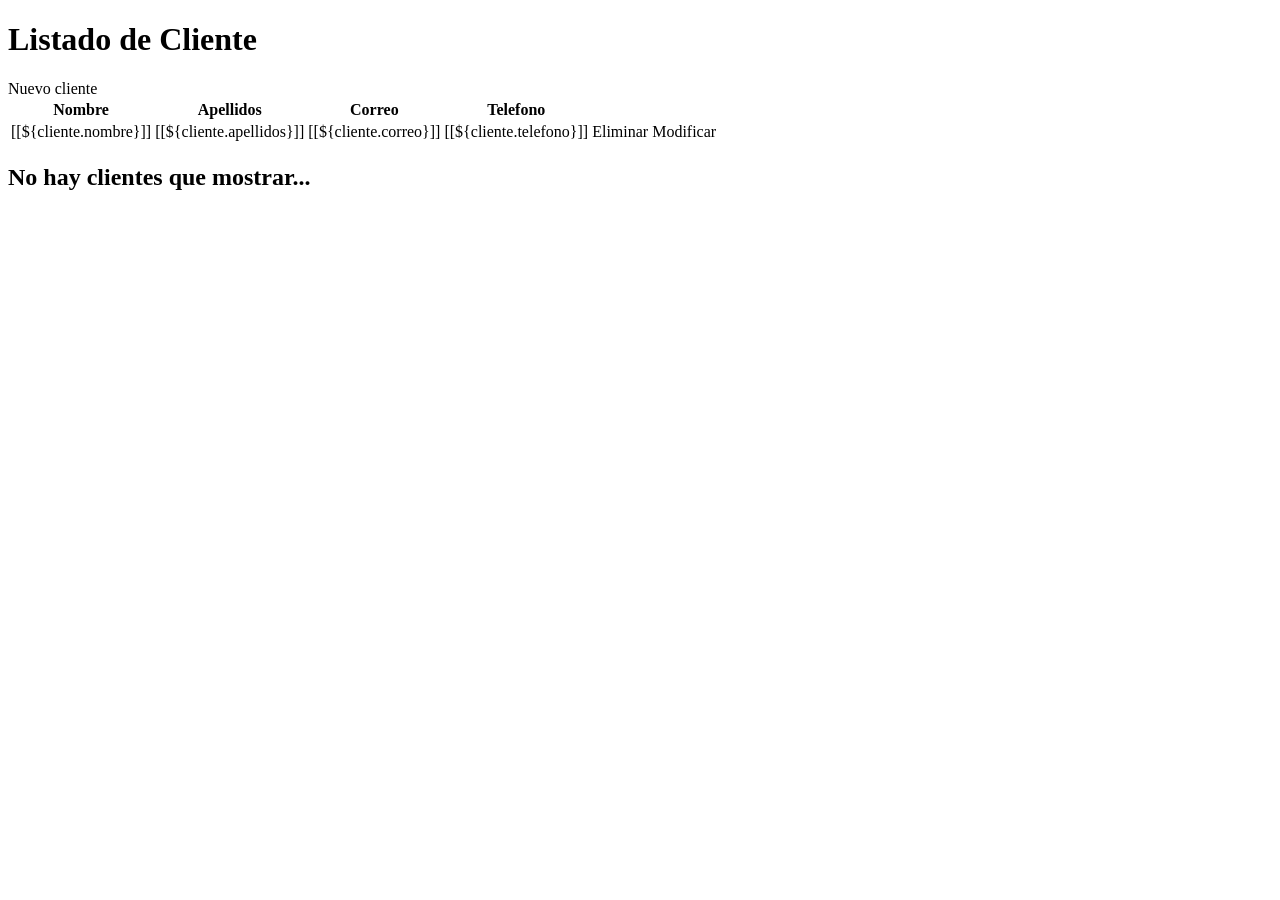
<file: src/main/resources/templates/index.html>
<!DOCTYPE html>
<html xmlns:th="hhtps://thymeleaf.org">
    <head>
        <title>TechShop</title>
        <meta charset="UTF-8"/>
    </head>
    <body>
        <header th:replace="layout/plantilla :: header"/>
        <h1>Listado de Cliente</h1>
        <a th:href="@{/cliente/nuevo}">Nuevo cliente</a>

        <div th:if="${clientes != null and !clientes.empty}">

            <table border="0">
                <thead>
                    <tr>
                        <th>Nombre</th>
                        <th>Apellidos</th>
                        <th>Correo</th>
                        <th>Telefono</th>
                    </tr>
                </thead>
                <tbody>
                    <tr th:each="cliente : ${clientes}">
                        <td>[[${cliente.nombre}]]</td>
                        <td>[[${cliente.apellidos}]]</td>
                        <td>[[${cliente.correo}]]</td>
                        <td>[[${cliente.telefono}]]</td>
                        <td><a th:href="@{cliente/eliminar/} + ${cliente.idCliente}"/> Eliminar </td>
                        <td><a th:href="@{cliente/modificar/} + ${cliente.idCliente}"/> Modificar </td>
                    </tr>
                </tbody>
            </table>
        </div>
        <footer th:replace="layout/plantilla :: footer"/>

        <div th:if="${clientes == null or clientes.empty}">
            
            
            <div/>
            <h2>No hay clientes que mostrar...</h2>
            

    </body>
</html>
</file>
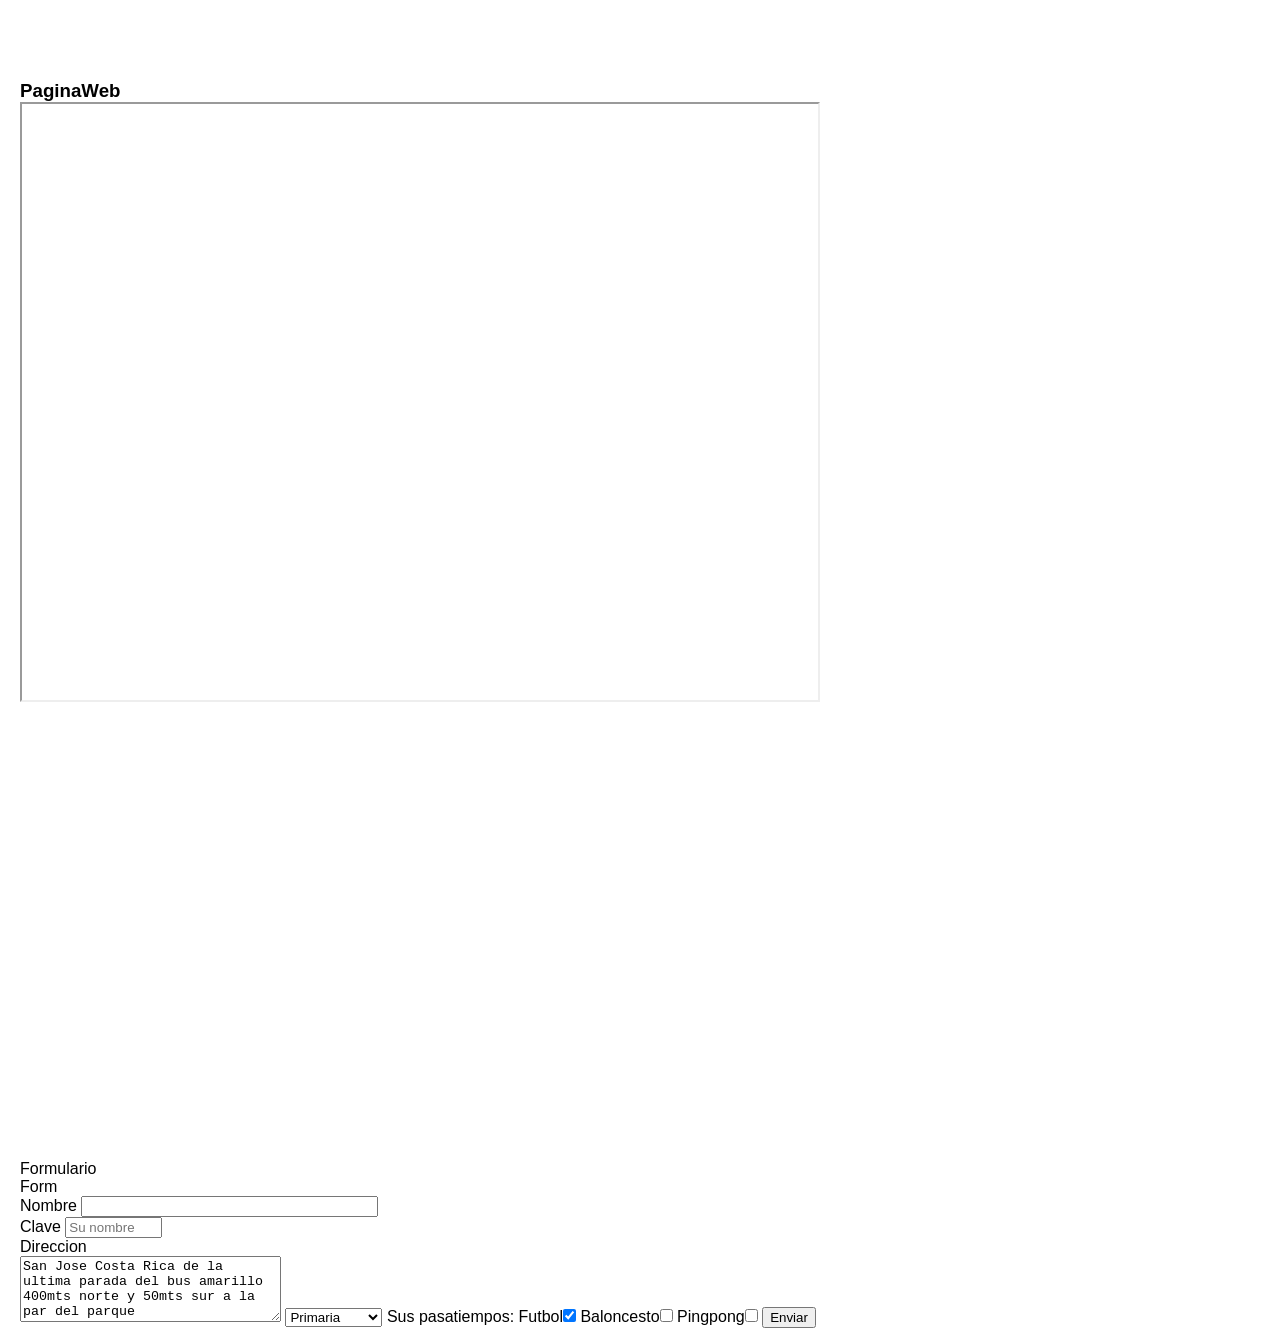
<file: src/main/resources/static/iframes.html>
<!DOCTYPE html>
<html lang="es">
    <head>
        <title>Techshop</title>
        <meta charset="UTF-8">
        <!-- la siguiente etiqueta es usada para informar a los SEO de busqueda -->
        <meta name="description" content="TechShop tienda en línea"/>
        <meta name="keyword" content="html,css,web"/>
        <link href="css/menu.css" rel="stylesheet" type="text/css"/>
    </head>
    <body>
        <section>
            
            <article>
                <header> <h3>PaginaWeb</h3></header>
                <iframe 
                    width='800'
                    height='600'
                    src='https://sistemas.ufidelitas.ac.cr/'>
                    
                </iframe>
                
  
            </article>
            
            <article>
                <iframe src="https://www.google.com/maps/embed?pb=!1m18!1m12!1m3!1d3929.9802741114595!2d-84.037018906034!3d9.935599012725419!2m3!1f0!2f0!3f0!3m2!1i1024!2i768!4f13.1!3m3!1m2!1s0x8fa0e3aa66fa362b%3A0xf134cee2340078e2!2sStem%20Center%20Fid%C3%A9litas!5e0!3m2!1ses!2scr!4v1675127623948!5m2!1ses!2scr" width="600" height="450" style="border:0;" allowfullscreen="" referrerpolicy="no-referrer-when-downgrade">
                    
                    
                </iframe>
            </article>
            <div> Formulario</div>
            <section>
                <article>
                    <header>Form</header>
                    <form name="info" action="registro.jsp" method="post">
                        <label> Nombre </label>
                        <input type="text" name="nombre" value="" size="35" />
                        <br>
                        <label> Clave </label>
                        <input type="password" placeholder="Su nombre" name="clave" value="" size="10" />
                        <br>
                        <label> Direccion </label>
                        <input type="hidden" name="id" value="1" />
                        <br>
                        <textarea name="direccion" rows="4" cols="30">
San Jose Costa Rica de la ultima parada del bus amarillo 400mts norte y 50mts sur a la par del parque
                        </textarea>
                        <select name="nivel">
                            <option>Primaria</option>
                            <option>Secundaria</option>
                            <option>Universitaria</option>
                        </select>
                        <label> Sus pasatiempos: </label>
                        Futbol<input type="checkbox" name="futbol" value="futbol" checked="checked" />
                        Baloncesto<input type="checkbox" name="baloncesto" value="baloncesto" />
                        Pingpong<input type="checkbox" name="pingpong" value="pingpong" />
                        <input type="submit" value="Enviar" />
                    </form>
                    
                    
                </article>
                
                
                
                
                
            </section>
            
        </section>
    </body>
</html>
</file>
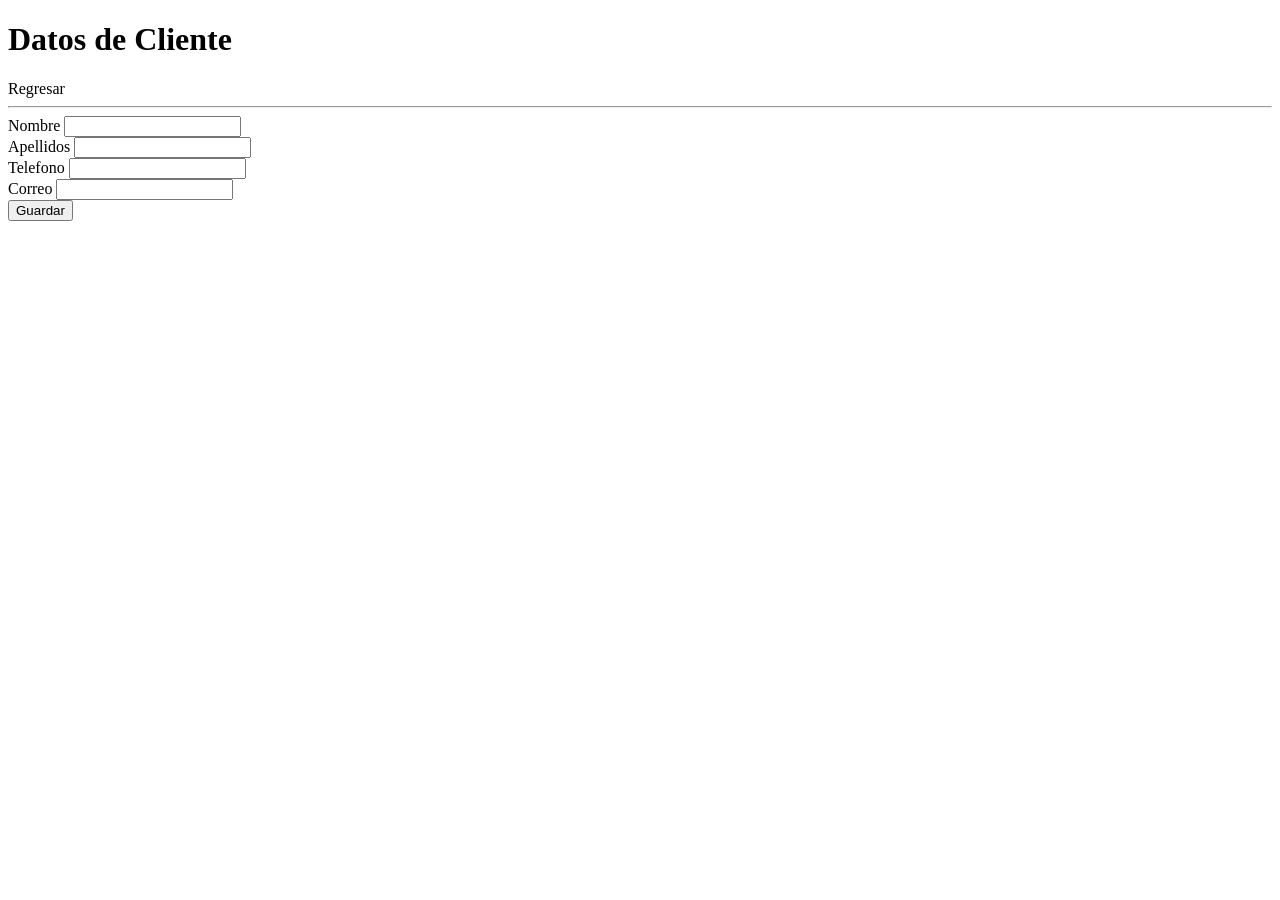
<file: src/main/resources/templates/modificaCliente.html>
<!DOCTYPE html>
<html xmlns:th="hhtps://thymeleaf.org">
    <head>
        <title>TechShop</title>
        <meta charset="UTF-8"/>
    </head>
    <body>
        <header th:replace="layout/plantilla :: header"/>
        <h1>Datos de Cliente</h1>
        <a th:href="@{/}">Regresar</a>
        <hr>
        <form th:action="@{/cliente/guardar}" method="post"
            th:object="${cliente}">
            
            <input type="hidden" name="idCliente"   th:field="*{idCliente}"/>
            
            <label> Nombre</label>
            <input type="text" name="nombre" size="20"  required="true" th:field="*{nombre}"/>
            
            <br>
            <label> Apellidos </label>
            <input type="text" name="apellidos" size="20" th:field="*{apellidos}"/>    
            <br>
            <label> Telefono</label>
            <input type="tel" name="telefono" size="20" th:field="*{telefono}"/>    
            <br>
            <label> Correo</label>
            <input type="email" name="correo" size="20" th:field="*{correo}"/>    
            <br>
            
            <input type="submit" name="guardar" value="Guardar"/>    
            <br>
        </form>
        <footer th:replace="layout/plantilla :: footer"/>
    </body>
</html>
</file>
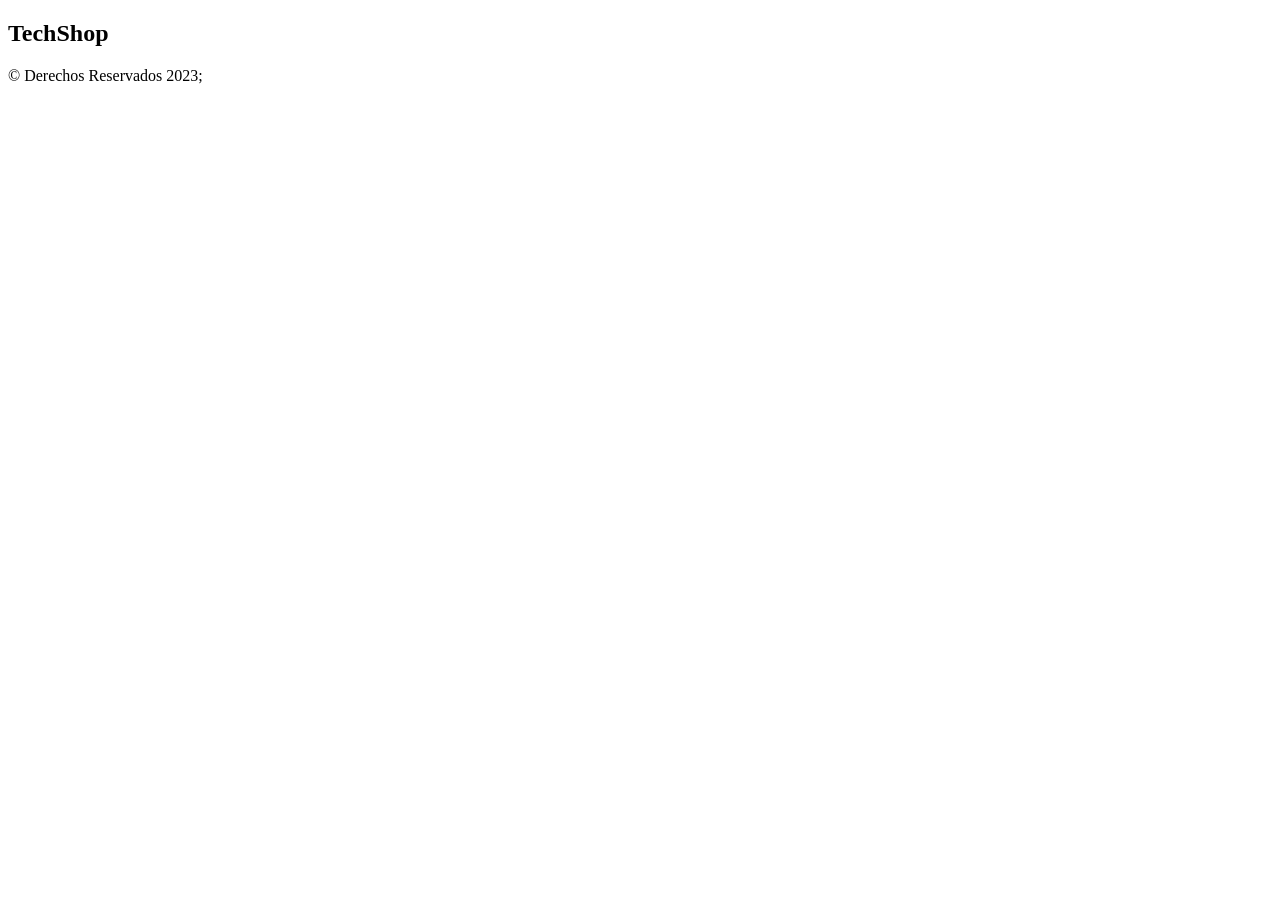
<file: src/main/resources/templates/Layout/plantilla.html>
<!DOCTYPE html>
<html xmlns:th="hhtps://thymeleaf.org">
    <head>
        <title>TechShop</title>
        <meta charset="UTF-8"/>
    </head>
    <body>
        <header th:fragment="header">
            <h2>TechShop</h2>
        </header>
        
        <footer th:fragmente="footer">
            &COPY Derechos Reservados 2023;
            
        </footer>
        
        
        
    </body>
</html>
</file>
<file: src/main/resources/static/css/menu.css>
* {
  margin: 0;
  box-sizing: border-box;
}

body {
    padding: 80px 20px 0;
    font-family: sans-serif;
    
}

#header {
    position: fixed;
    top: 0;
    left: 0;
    width: 100%;
    height: 80px;
    background-color: blue;
    color: black;
}
.nav{
    display:flex;
    
}
.nav-menu{
    display: flex;
    margin: 0 10px;
    line-height: 80px;
    list-style: none;
        
}
.nav-link{
    color:white;
    text-decoration: none;
}
.nav-menu-item{
    font-size: 18px
}
.nav-menu-link{
    padding: 8px 12px;
    border-radius: 8px;
}
.nav-menu-link:hover{
    background-color: #024070;
    transition: 0.5s;
}
.logo{
    font-size: 30px;
    font-weight: bold;
    padding: 0 40px;
    line-height: 80px;
}

#aside {
    position: fixed;
    top: 80px;
    left: 0;
    width: 20%;
    bottom: 20px;
    background-color: yellowgreen;
    color: black;
}

#contenido {
    position: fixed;
    top: 80px;
    left: 20%;
    width: 80%;
    bottom: 20px;
    background-color: antiquewhite;
    color: black;
    overflow: scroll;
}

#footer {
    position: fixed;
    left: 0;
    width: 100%;
    height: 30px;
    bottom: 0;
    background-color: #fff552;
    color: black;
    text-align: center;
}

.centrado {
    text-align: center
}


.derecha {
    text-align: right
}
/* odd es impar, even es par*/
tbody tr:nth-child(odd){
    background-color: red;
    color: yellow;
}

tr:nth-child(even){
    background-color: yellow;
    color: red;
}
</file>
